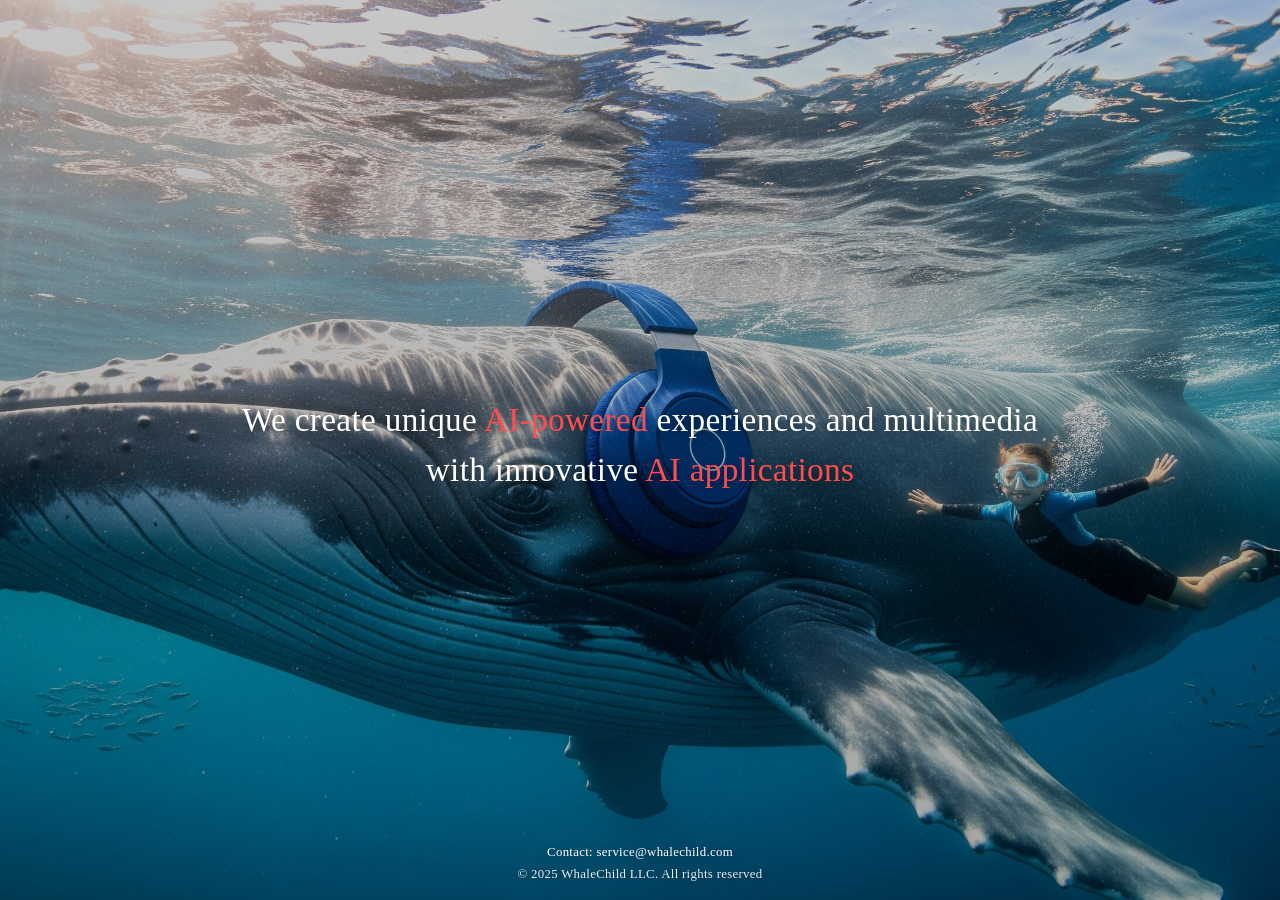
<file: index.html>
<!doctype html>
<html lang="en">
  <head>
    <meta charset="utf-8">
    <meta name="viewport" content="width=device-width, initial-scale=1">
    <title>WhaleChild — AI-powered experiences, multimedia and applications</title>
    <meta name="description" content="We create unique AI-powered experiences and multimedia with innovative AI applications.">
    <link rel="preload" as="image" href="background.png">
    <link rel="stylesheet" href="styles.css">
    <meta property="og:title" content="WhaleChild — AI-powered experiences, multimedia and applications">
    <meta property="og:description" content="We create unique AI-powered experiences and multimedia with innovative AI applications.">
    <meta property="og:type" content="website">
  </head>
  <body>
    <main class="hero" role="main" aria-labelledby="headline">
      <div>
        <h1 id="headline" class="headline">We create unique <span class="accent">AI-powered</span> experiences and multimedia</h1>
        <p class="headline">with innovative <span class="accent">AI applications</span></p>
      </div>
    </main>

    <footer class="site-footer" role="contentinfo">
      <p class="contact">Contact: <a href="mailto:service@whalechild.com">service@whalechild.com</a></p>
      <p class="legal">© 2025 WhaleChild LLC. All rights reserved</p>
    </footer>
  </body>
  </html>
</file>
<file: styles.css>
/*
  Whalechild – static site styles for GitHub Pages
  - Font: Apple system serif (ui-serif / New York)
  - Responsive, fluid type using clamp()
  - Full-bleed background image with subtle dark overlay for legibility
*/

:root {
  --brand-font: ui-serif, "New York", Georgia, "Times New Roman", Times, serif;
  --text-color: #ffffff;
  --shadow-color: rgba(0, 0, 0, 0.35);
  --letter-spacing: 0.02em;
  --text-shadow-common: 0 2px 10px var(--shadow-color);
  --accent: #ff4d4f;
  --bg-brightness: 1.14;

  /* Fluid typography scales between small and large viewports */
  --headline-size: clamp(18px, 2.6vw, 34px);
  --footer-size: clamp(10px, 1vw, 13px);
}

* {
  box-sizing: border-box;
}

html, body {
  height: 100%;
}

body {
  margin: 0;
  color: var(--text-color);
  font-family: var(--brand-font);
  line-height: 1.2;
  letter-spacing: var(--letter-spacing);
  text-shadow: var(--text-shadow-common);
  font-weight: 400;
  /* Background image layer */
  position: relative;
  min-height: 100svh;
}

/* Background image fill */
body::before {
  content: "";
  position: fixed;
  inset: 0;
  background-image: url("background.png");
  background-size: cover;
  background-position: center;
  background-repeat: no-repeat;
  z-index: -2;
  filter: brightness(var(--bg-brightness));
}

/* Dark overlay for text contrast (lightened for higher brightness) */
body::after {
  content: "";
  position: fixed;
  inset: 0;
  background: linear-gradient(180deg, rgba(0,0,0,0.22) 0%, rgba(0,0,0,0.30) 60%, rgba(0,0,0,0.36) 100%);
  z-index: -1;
}

.hero {
  min-height: 100svh;
  display: grid;
  place-items: center;
  text-align: center;
  padding: 0 20px;
}

.headline {
  font-size: var(--headline-size);
  margin: 0 0 10px 0;
  font-weight: 400;
}

.accent { color: var(--accent); }

.site-footer {
  position: fixed;
  left: 0;
  bottom: 0;
  width: 100%;
  text-align: center;
  padding: 18px 12px;
  font-size: var(--footer-size);
}

.site-footer a {
  color: var(--text-color);
  text-decoration: none;
}

.site-footer a:hover,
.site-footer a:focus {
  text-decoration: underline;
  outline: none;
}

.contact { margin: 0 0 6px 0; }
.legal { margin: 0; opacity: 0.9; }

/* Small phones: tighter spacing */
@media (max-width: 420px) {
  .headline { line-height: 1.1; }
}

/* Large desktops: generous spacing */
@media (min-width: 1440px) {
  .site-footer { padding: 24px 12px; }
}

/* Respect reduced motion */
@media (prefers-reduced-motion: reduce) {
  * { transition: none !important; }
}
</file>
